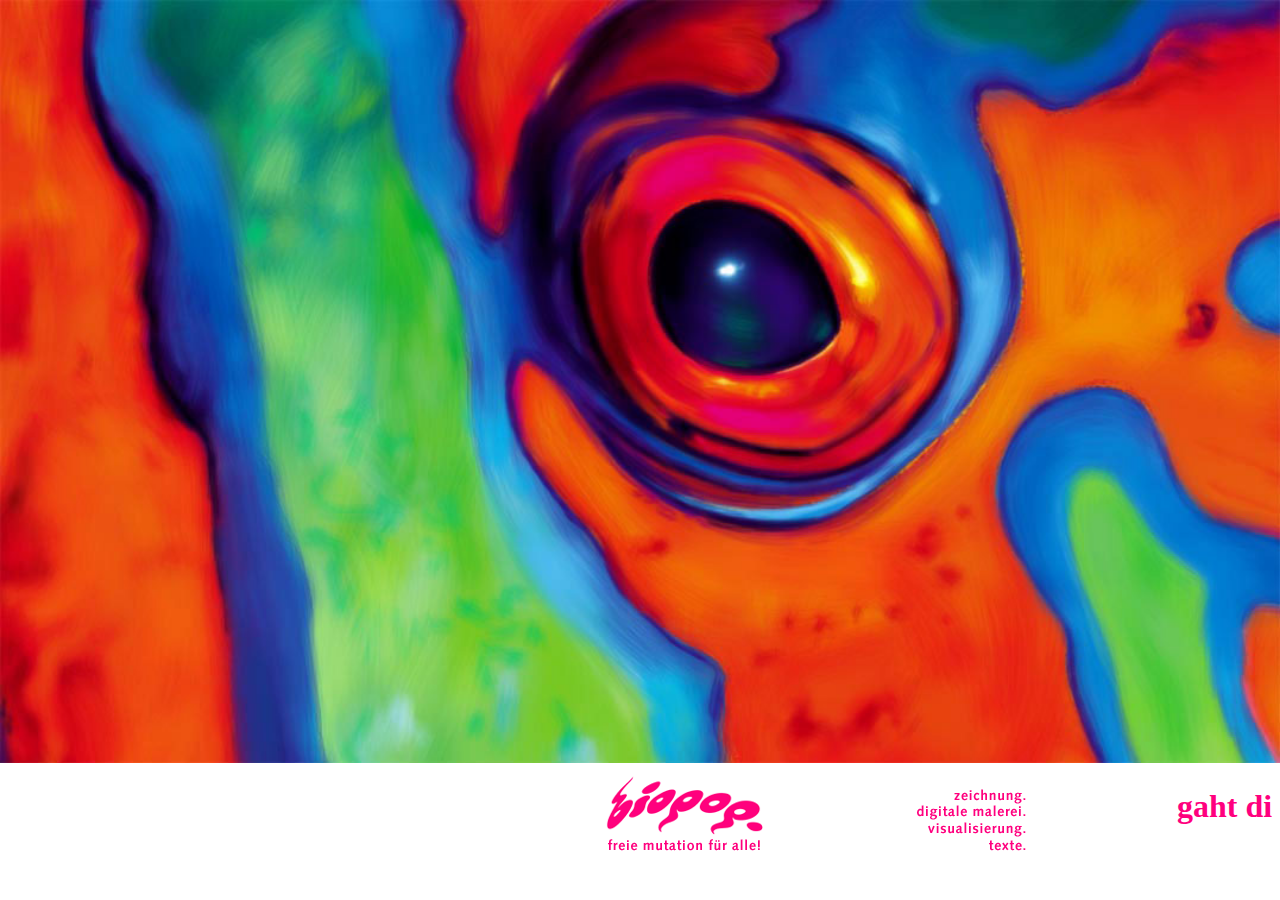
<file: index.html>
<!DOCTYPE html>
<html lang="en">
<head>
    <meta charset="UTF-8">
    <meta http-equiv="X-UA-Compatible" content="IE=edge">
    <meta name="viewport" content="width=device-width, initial-scale=1.0">
    <title>biopop</title>
    <link rel="stylesheet" href="style.css">
</head>
<body>
    <img src="BioPop_hintergrund.jpg" alt height="100%" width="100%" border="0">
</body>
<footer>
    <img src="biopop_logo.gif" id="logo"> <h1 id="nüt">gaht di nüt ah</h1>
   
</footer>
</html>
</file>
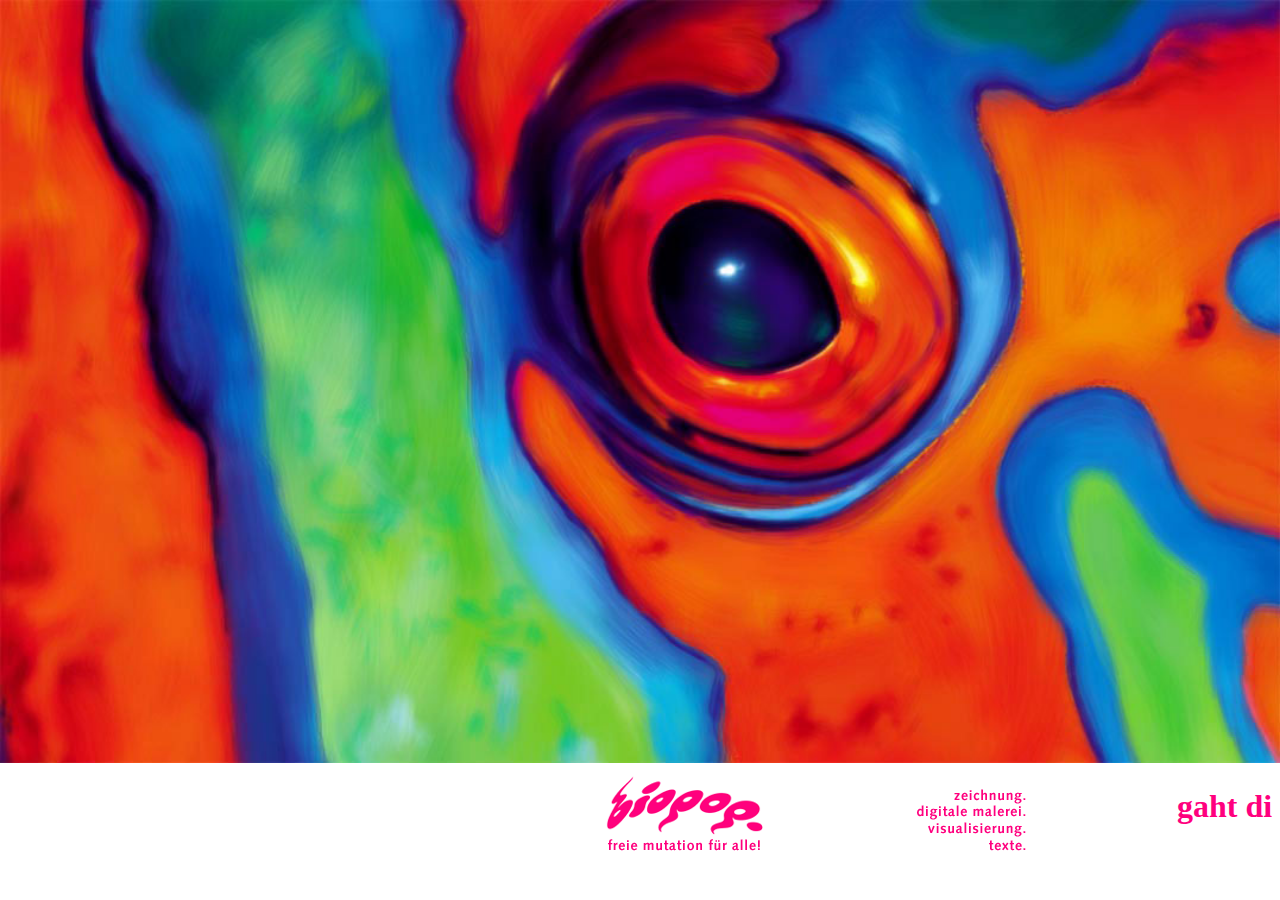
<file: inde.html>
<!DOCTYPE html>
<html lang="en">
<head>
    <meta charset="UTF-8">
    <meta http-equiv="X-UA-Compatible" content="IE=edge">
    <meta name="viewport" content="width=device-width, initial-scale=1.0">
    <title>biopop</title>
    <link rel="stylesheet" href="style.css">
</head>
<body>
    <img src="BioPop_hintergrund.jpg" alt height="100%" width="100%" border="0">
</body>
<footer>
    <img src="biopop_logo.gif" id="logo"> <h1 id="nüt">gaht di nüt ah</h1>
   
</footer>
</html>
</file>
<file: style.css>
body {
  flex: 1;
  margin: 0 0 0 0;
  width: 100%;
  height: 100%;
}

footer {
  display: flex;
}

#logo {
  flex: 1;
  padding-left: 600px;
}

#nüt {
  flex: 1;
  color: #ff007e;
  white-space: nowrap;
}
</file>
